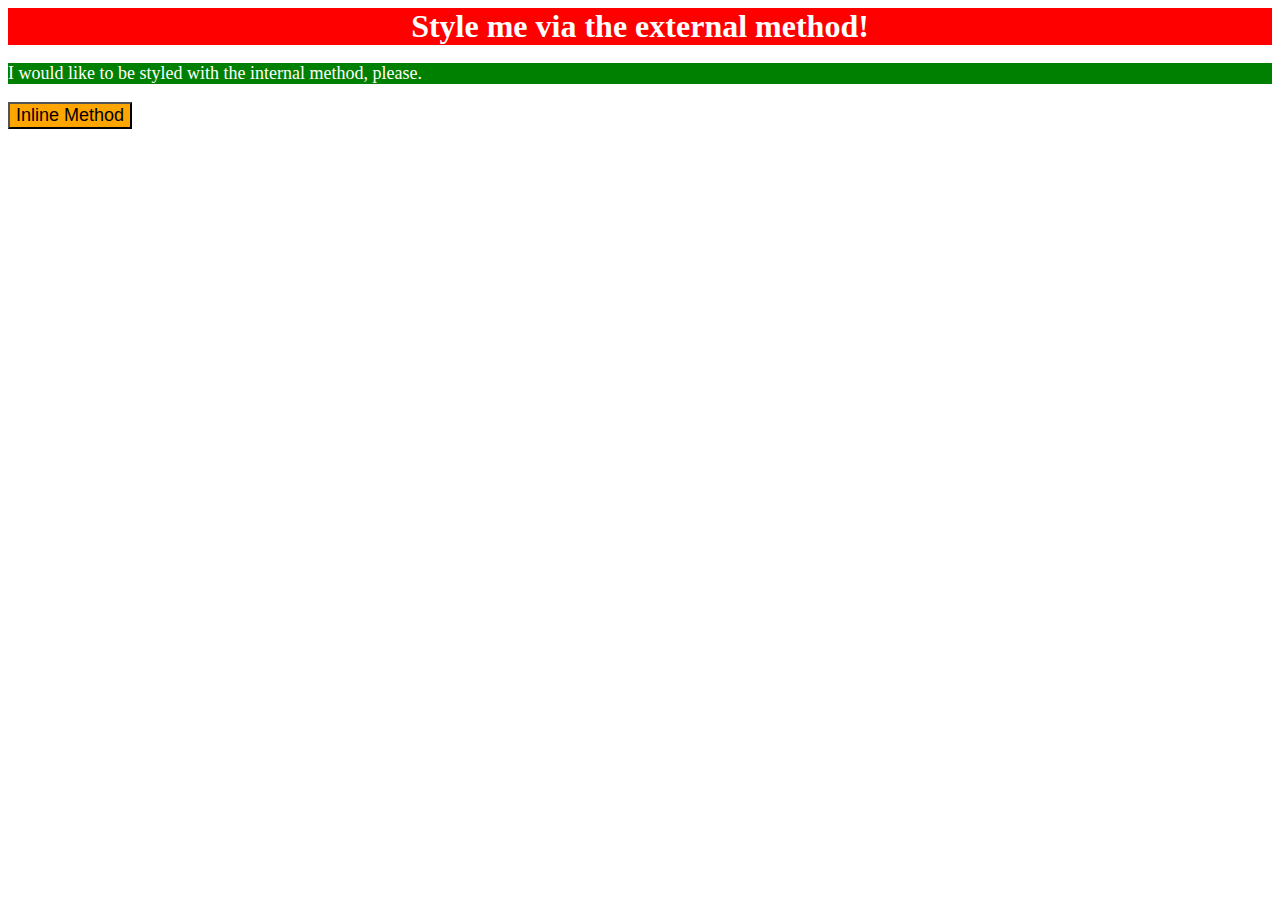
<file: foundations/01-css-methods/index.html>
<!DOCTYPE html>
<html lang="en">
  <head>
    <link rel="stylesheet" href="styles.css">
    <meta charset="UTF-8">
    <meta http-equiv="X-UA-Compatible" content="IE=edge">
    <meta name="viewport" content="width=device-width, initial-scale=1.0">
    <title>Methods for Adding CSS</title>
        <style>
      p {
        color: white;
        background-color: green;
        font-size: 18px;
      }
    </style>
  </head>

  
  
  <body>
    <div>Style me via the external method!</div>
    <p>I would like to be styled with the internal method, please.</p>
    <button style="background-color: orange; font-size: 18px;">Inline Method</button>
  </body>
</html>
</file>
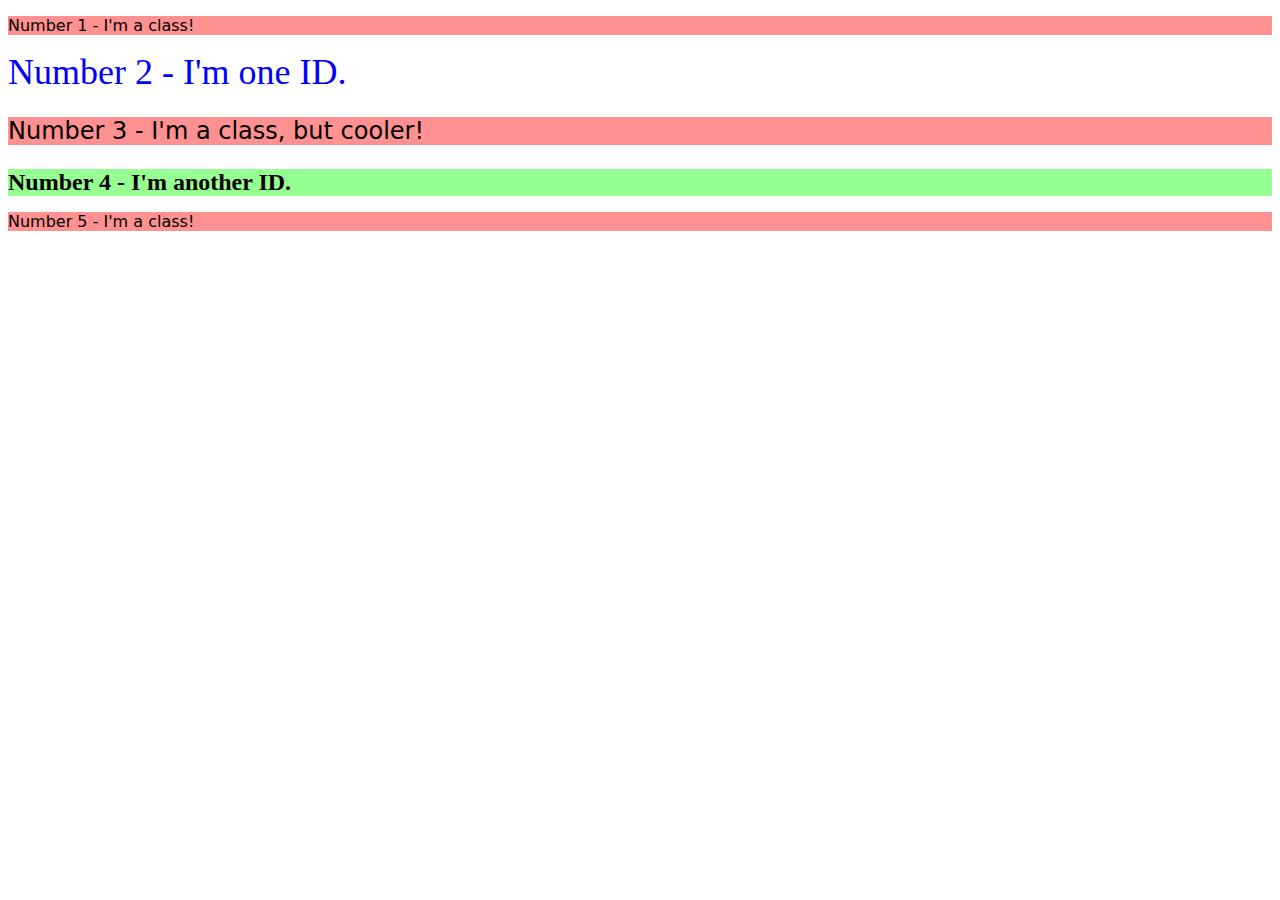
<file: foundations/02-class-id-selectors/index.html>
<!DOCTYPE html>
<html lang="en">
  <head>
    <meta charset="UTF-8">
    <meta http-equiv="X-UA-Compatible" content="IE=edge">
    <meta name="viewport" content="width=device-width, initial-scale=1.0">
    <title>Class and ID Selectors</title>
    <link rel="stylesheet" href="style.css">
  </head>
  <body>
    <p class="odd">Number 1 - I'm a class!</p>
    <div id="num2">Number 2 - I'm one ID.</div>
    <p class="odd odd2">Number 3 - I'm a class, but cooler!</p>
    <div id="num4">Number 4 - I'm another ID.</div>
    <p class="odd">Number 5 - I'm a class!</p>
  </body>
</html>
</file>
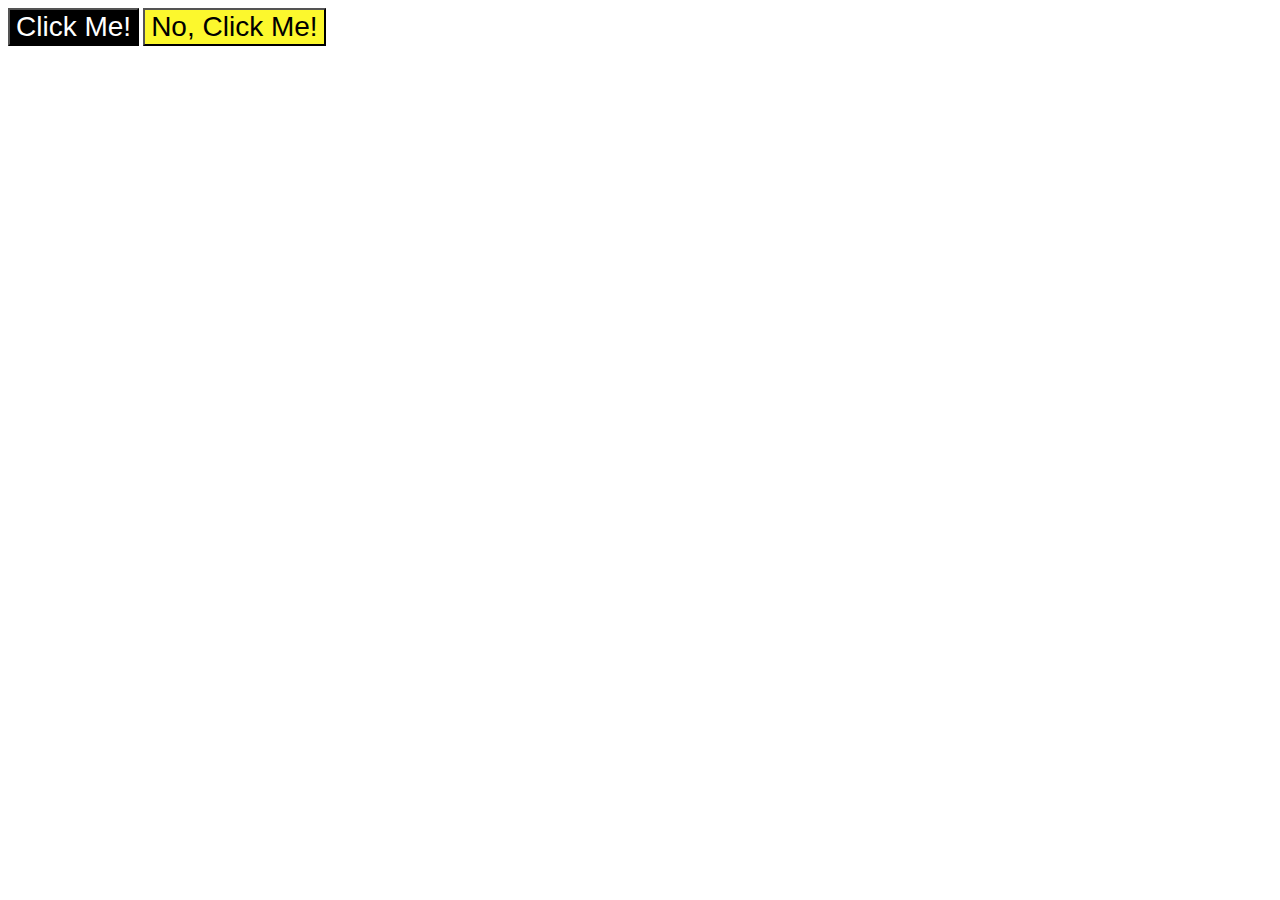
<file: foundations/03-grouping-selectors/index.html>
<!DOCTYPE html>
<html lang="en">
  <head>
    <meta charset="UTF-8">
    <meta http-equiv="X-UA-Compatible" content="IE=edge">
    <meta name="viewport" content="width=device-width, initial-scale=1.0">
    <title>Grouping Selectors</title>
    <link rel="stylesheet" href="style.css">
  </head>
  <body>
    <button class="click">Click Me!</button>
    <button class="click2">No, Click Me!</button>
  </body>
</html>
</file>
<file: foundations/01-css-methods/styles.css>
div {
    color: white;
    background-color: red;
    font-size: 32px;
    text-align: center;
    font-weight: bold;
  }
</file>
<file: foundations/02-class-id-selectors/style.css>
.odd {
    background-color: #ff9191;
    font-family: verdana, "DejaVu sans", sans-serif;
}

.odd2 {
    font-size: 24px;
}

#num2 {
    color: blue;
    font-size: 36px;
}

#num4 {
    background-color: #95ff91;
    font-size: 24px;
    font-weight: bold;
}
</file>
<file: foundations/03-grouping-selectors/style.css>
.click,
.click2 {
    font-size: 28px;
    font-family: Helvetica, "Times New Roman", sans-serif;
}

.click {
    color: white;
    background-color: black;
}

.click2 {
    background-color: rgb(252, 248, 45);
}
</file>
